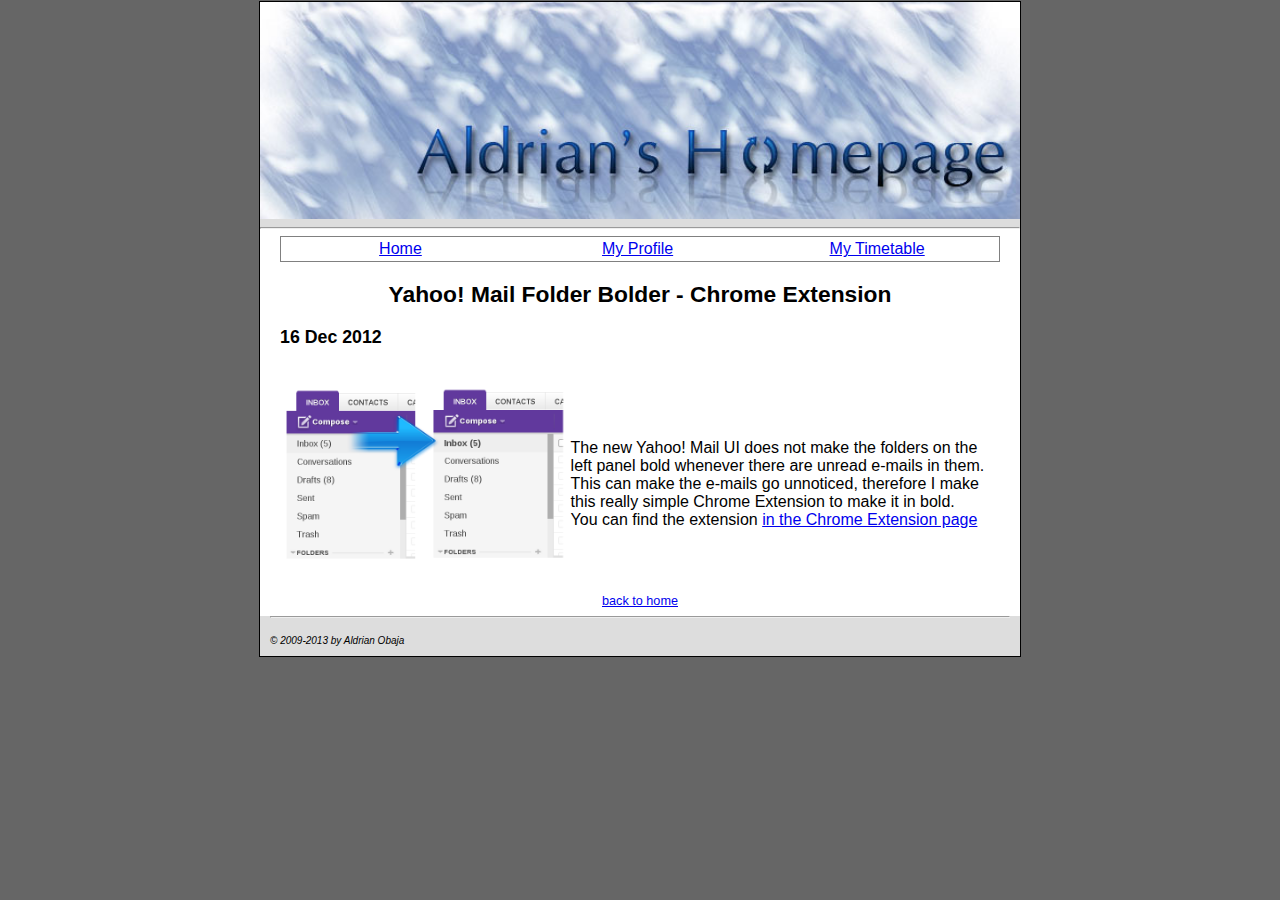
<file: chrome-extension/YMailBold/index.html>
<html>
<head>
	<title>Yahoo! Mail Folder Bolder - Chrome Extension</title>
	<link rel="STYLESHEET" type="text/css" href="../../style.css">
</head>

<body class="mainBody">
	<div id="container">
		<div id="header">
			<a href="../../index.html"><img src="../../ah2.jpg" border="0" alt="This is a banner" style="width:100%"></a>
            <hr />
		</div>
		<div id="mainContent">
	        <table style="text-align:center" frame="border">
		        <tr>
				    <td width="274px"><a href="../../index.html">Home</a></td>
				    <td width="274px"><a href="../../hello.html">My Profile</a></td>
				    <td width="274px"><a href="../../Timetable_sem1_1213.htm">My Timetable</a></td>
			    </tr>
		    </table>
            <h2 style="text-align:center">Yahoo! Mail Folder Bolder - Chrome Extension</h2>
            <h3>16 Dec 2012</h3><br />
            <table style="margin-bottom: 10px"><tr>
                <td width="40%">
                    <center><img src="screenshot.png" width="100%" /></center><br />
                </td><td>
                    The new Yahoo! Mail UI does not make the folders on the left panel bold whenever there are unread e-mails in them.
                    This can make the e-mails go unnoticed, therefore I make this really simple Chrome Extension to make it in bold.<br />
                    You can find the extension <a href="https://chrome.google.com/webstore/detail/yahoo-mail-folder-bolder/mbahcgijooolhbjiolclkpeomkjoffpc?hl=en">in the Chrome Extension page</a>
                </td>
            </tr></table>
			<center><a href="../../index.html"><span style="font-size:smaller">back to home</span></a></center>
		</div>
		<div id="footer">
			<hr />
			<p>&copy; 2009-2013 by Aldrian Obaja</p>
		</div>
	</div>
</body>
</html>
</file>
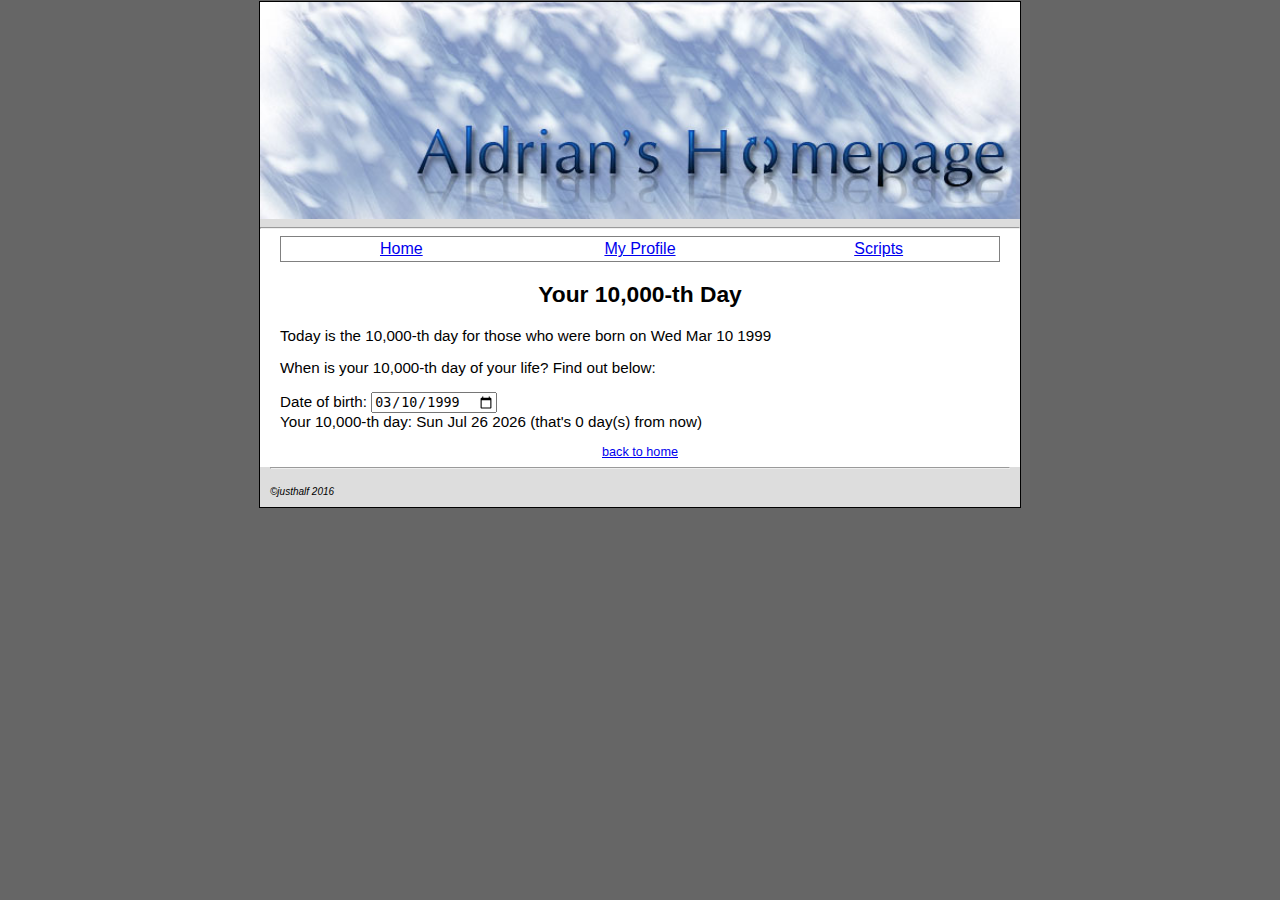
<file: 10000th.html>
<html>
<head>
	<title>Scripts</title>
	<link rel="STYLESHEET" type="text/css" href="style.css">
    <meta name="viewport" content="width=device-width, initial-scale=1">
	<script type="text/javascript">

	  var _gaq = _gaq || [];
	  _gaq.push(['_setAccount', 'UA-37088988-1']);
	  _gaq.push(['_trackPageview']);

	  (function() {
	    var ga = document.createElement('script'); ga.type = 'text/javascript'; ga.async = true;
	    ga.src = ('https:' == document.location.protocol ? 'https://ssl' : 'http://www') + '.google-analytics.com/ga.js';
	    var s = document.getElementsByTagName('script')[0]; s.parentNode.insertBefore(ga, s);
	  })();

      function getDate(dateObj){
        dateObj = new Date(Date.UTC(dateObj.getYear()+1900, dateObj.getMonth(), dateObj.getDate(), 0, 0, 0));
        return dateObj;
      }

      function update10000thDay(){
        var date = document.getElementById("10000-date").value;
        var dateObj = getDate(new Date(date));
        dateObj.setDate(dateObj.getDate()+10000);
        var resultDate = document.getElementById("10000-result");
        resultDate.textContent = dateObj.toDateString();
        document.getElementById("10000-from").textContent = (dateObj.getTime()-getDate(new Date()).getTime())/(24*60*60*1000)
      }

      function init10000thDay(){
        var dateField = document.getElementById("10000-date");
        dateObj = getDate(new Date());
        dateObj.setDate(dateObj.getDate() - 10000);
        dateField.value = dateObj.toISOString().slice(0,10);
        document.getElementById("10000-of").textContent = dateObj.toDateString();
      }

      document.addEventListener("DOMContentLoaded", function(event) { 
        init10000thDay();
        update10000thDay();
      });

	</script>
</head>

<body class="mainBody">
	<div id="container">
		<div id="header">
			<a href="index.html"><img src="ah2.jpg" border="0" alt="This is a banner" width="100%"></a>
            <hr />
		</div>
		<div id="mainContent">
            <table style="text-align:center; width:100%" frame="border">
            <tr>
                <td width="30%"><a href="index.html">Home</a></td>
                <td width="30%"><a href="hello.html">My Profile</a></td>
                <td width="30%"><a href="scripts.html">Scripts</a></td>
            </tr>
            </table>
            <h2 style="text-align:center">Your 10,000-th Day</h2>
            <p>Today is the 10,000-th day for those who were born on <span id="10000-of"></span></p>
            <p>When is your 10,000-th day of your life? Find out below:</p>
            <form>
                Date of birth: <input id="10000-date" type="date" name="dob" onchange="javascript:update10000thDay()"><br>
                Your 10,000-th day: <span id="10000-result"></span> (that's <span id="10000-from"></span> day(s) from now)
            </form>
			<div style="text-align:center; margin-top:10px"><a href="index.html"><span style="font-size:smaller">back to home</span></a></div>
		</div>
		<div id="footer">
			<hr />
			<p>&copy;justhalf 2016</p>
		</div>
	</div>
</body>
</html>
</file>
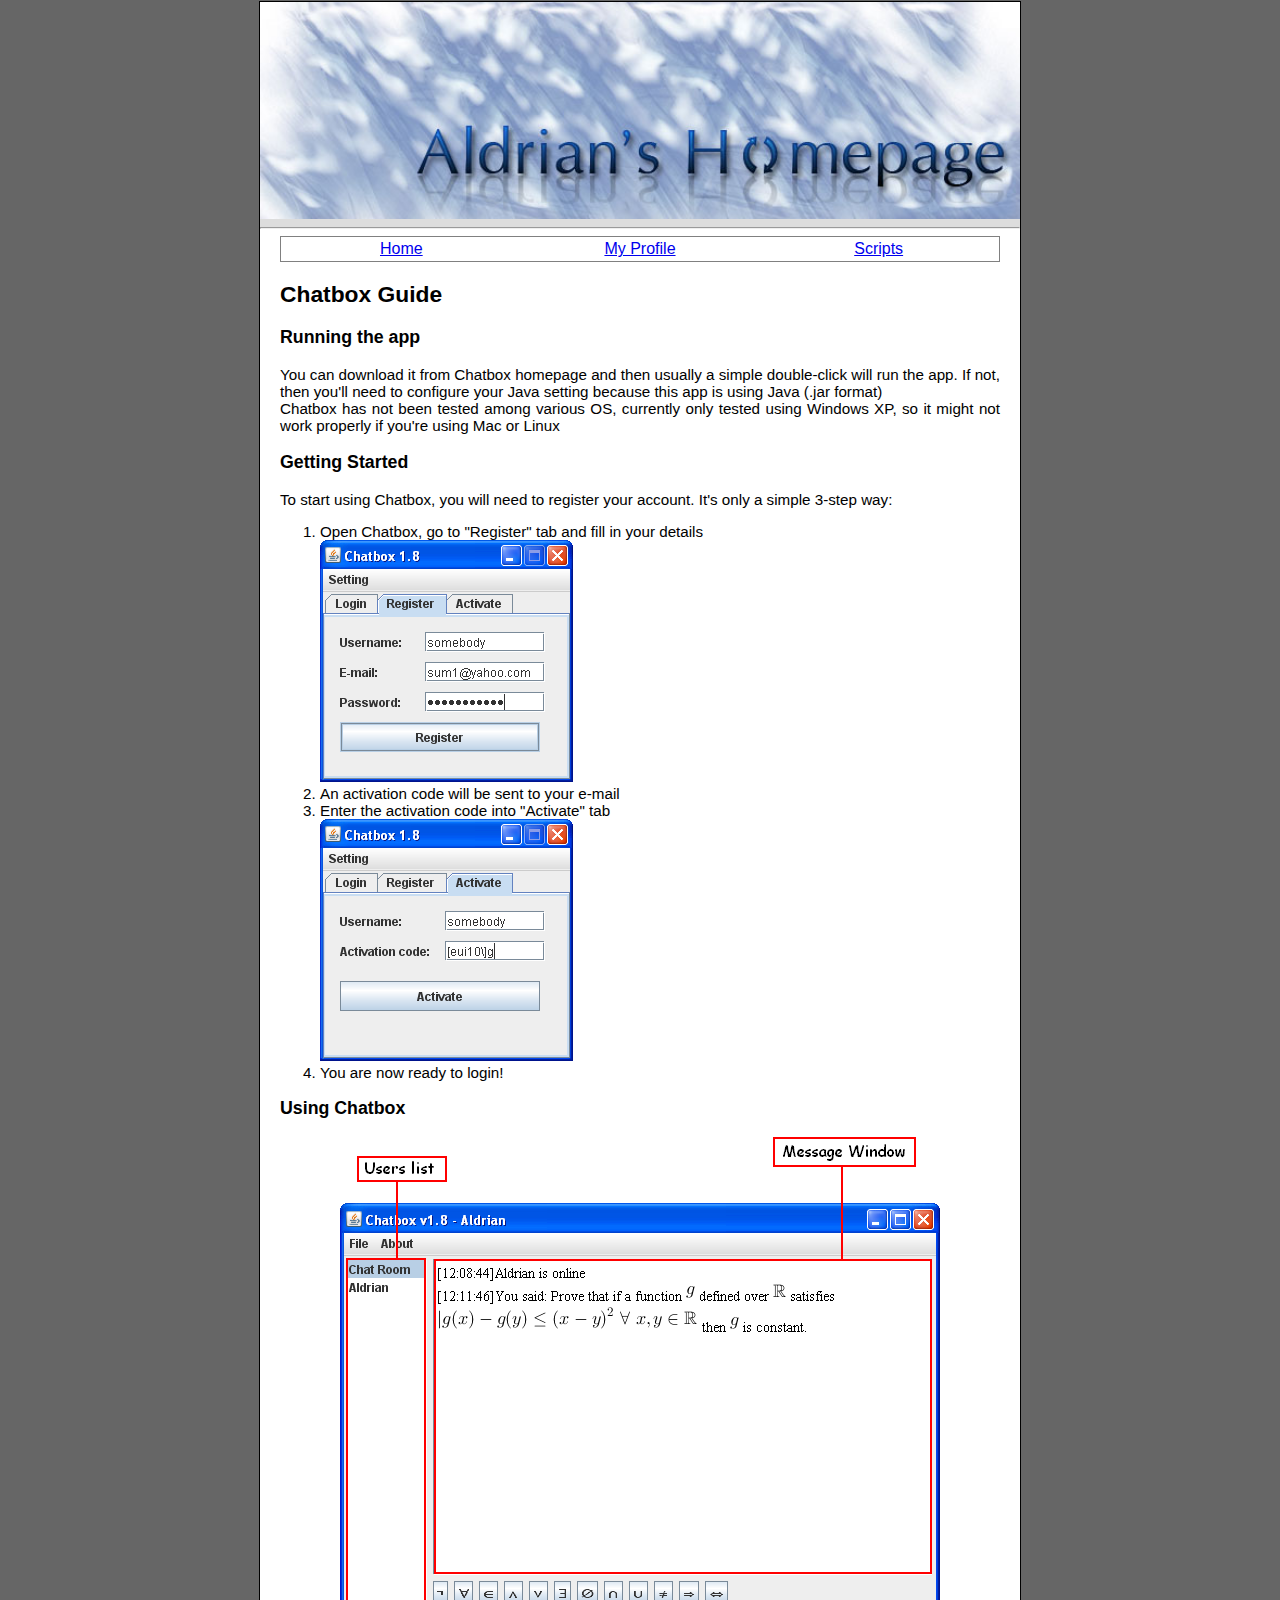
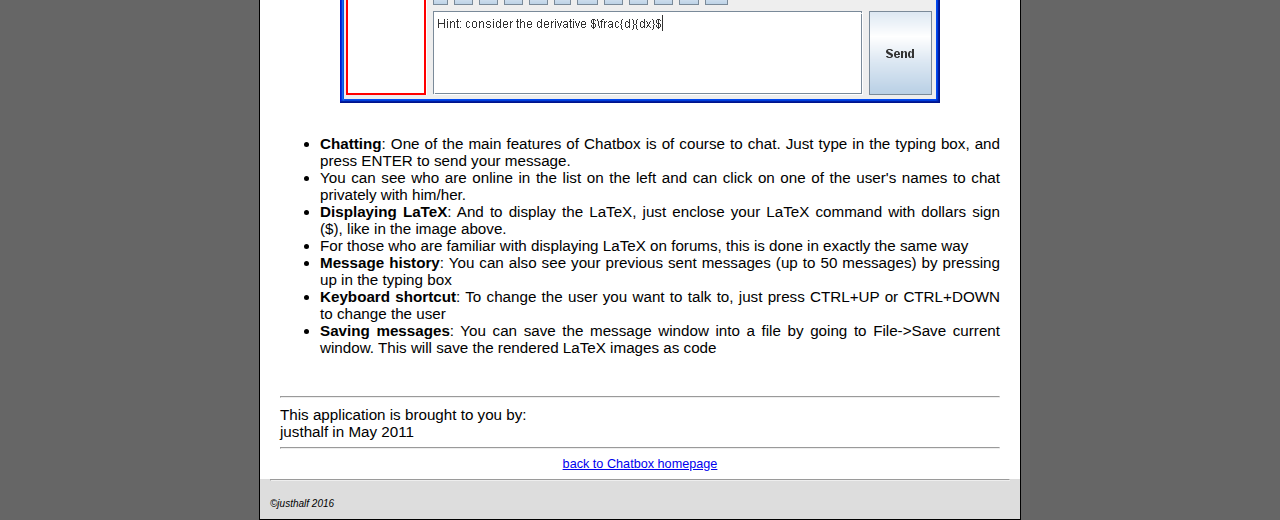
<file: chatbox-guide.html>
<html>
<head>
	<title>Chatbox - Fast way to send TeX</title>
	<link rel="STYLESHEET" type="text/css" href="style.css">
    <meta name="viewport" content="width=device-width, initial-scale=1">
</head>

<body class="mainBody">
	<div id="container">
		<div id="header">
			<a href="index.html"><img src="ah2.jpg" border="0" alt="This is a banner" width="100%"></a>
            <hr />
		</div>
		<div id="mainContent">
			<table style="text-align:center; width:100%" frame="border">
			<tr>
				<td width="30%"><a href="index.html">Home</a></td>
				<td width="30%"><a href="hello.html">My Profile</a></td>
                <td width="30%"><a href="scripts.html">Scripts</a></td>
			</tr>
			</table>
			<h2>Chatbox Guide</h2>
			<h3>Running the app</h3>
			You can download it from Chatbox homepage and then usually a simple double-click will run the app.
			If not, then you'll need to configure your Java setting because this app is using Java (.jar format)<br />
			Chatbox has not been tested among various OS, currently only tested using Windows XP, so it might not work properly if you're using Mac or Linux
			<h3>Getting Started</h3>
			To start using Chatbox, you will need to register your account. It's only a simple 3-step way:
			<ol>
			<li>Open Chatbox, go to "Register" tab and fill in your details<br />
			<img src="chatbox/register1.8.PNG"><br /></li>
			<li>An activation code will be sent to your e-mail</li>
			<li>Enter the activation code into "Activate" tab<br />
			<img src="chatbox/activation1.8.PNG"><br /></li>
			<li>You are now ready to login!</li>
			</ol>
			
			<h3>Using Chatbox</h3>
			<center><img src="chatbox/explained1.8.PNG"></center><br />
			<ul>
			<li><span style="font-weight:bold">Chatting</span>: One of the main features of Chatbox is of course to chat. Just type in the typing box, and press ENTER to send your message.</li>
			<li>You can see who are online in the list on the left and can click on one of the user's names to chat privately with him/her.</li>
			<li><span style="font-weight:bold">Displaying LaTeX</span>: And to display the LaTeX, just enclose your LaTeX command with dollars sign ($), like in the image above.</li>
			<li>For those who are familiar with displaying LaTeX on forums, this is done in exactly the same way</li>
			<li><span style="font-weight:bold">Message history</span>: You can also see your previous sent messages (up to 50 messages) by pressing up in the typing box</li>
			<li><span style="font-weight:bold">Keyboard shortcut</span>: To change the user you want to talk to, just press CTRL+UP or CTRL+DOWN to change the user</li>
			<li><span style="font-weight:bold">Saving messages</span>: You can save the message window into a file by going to File->Save current window. This will save the rendered LaTeX images as code</li>
			</ul>
			
			<br />
			<hr />
			
            This application is brought to you by:<br />
            justhalf in May 2011
            <hr />
			<center><a href="chatbox.html"><span style="font-size:smaller">back to Chatbox homepage</span></a></center>
		</div>
		<div id="footer">
			<hr />
			<p>&copy;justhalf 2016</p>
		</div>
	</div>
</body>
</html>
</file>
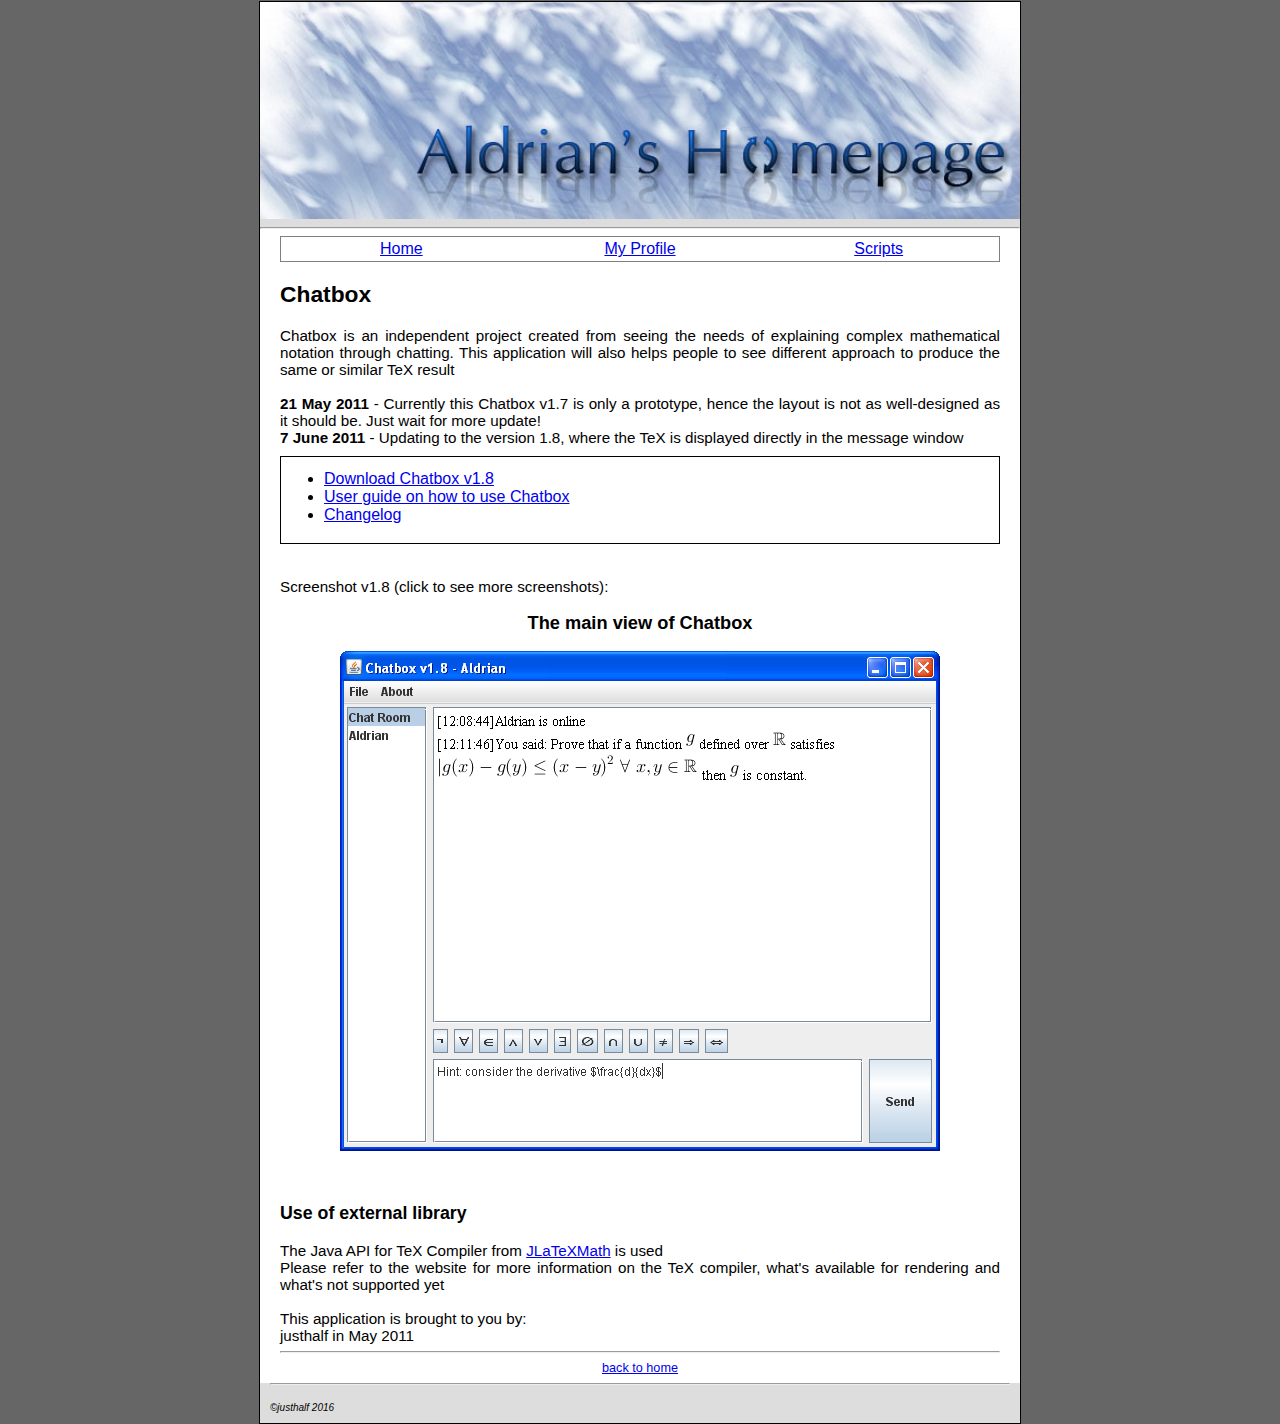
<file: chatbox.html>
<html>
<head>
	<title>Chatbox - Fast way to send TeX</title>
	<link rel="STYLESHEET" type="text/css" href="style.css">
    <meta name="viewport" content="width=device-width, initial-scale=1">
	<script type="text/javascript">

	  var _gaq = _gaq || [];
	  _gaq.push(['_setAccount', 'UA-37088988-1']);
	  _gaq.push(['_trackPageview']);

	  (function() {
	    var ga = document.createElement('script'); ga.type = 'text/javascript'; ga.async = true;
	    ga.src = ('https:' == document.location.protocol ? 'https://ssl' : 'http://www') + '.google-analytics.com/ga.js';
	    var s = document.getElementsByTagName('script')[0]; s.parentNode.insertBefore(ga, s);
	  })();

	</script>
</head>

<body class="mainBody">
	<div id="container">
		<div id="header">
			<a href="index.html"><img src="ah2.jpg" border="0" alt="This is a banner" width="100%"></a>
            <hr />
		</div>
		<div id="mainContent">
			<table style="text-align:center; width:100%" frame="border">
			<tr>
				<td width="30%"><a href="index.html">Home</a></td>
				<td width="30%"><a href="hello.html">My Profile</a></td>
                <td width="30%"><a href="scripts.html">Scripts</a></td>
			</tr>
			</table>
			<h2>Chatbox</h2>
			Chatbox is an independent project created from seeing the needs of explaining complex mathematical notation through chatting.
			This application will also helps people to see different approach to produce the same or similar TeX result<br /><br />
			<span style="font-weight:bold">21 May 2011</span> - Currently this Chatbox v1.7 is only a prototype, hence the layout is not as well-designed as it should be. Just wait for more update!<br />
			<span style="font-weight:bold">7 June 2011</span> - Updating to the version 1.8, where the TeX is displayed directly in the message window
            <table style="border:1px solid black; padding:10 0 0 0; margin:10 0 0 0" width="100%">
            <tr><td>
            <ul>
                <li><a href="chatbox/Chatbox v1.8.jar">Download Chatbox v1.8</a></li>
                <li><a href="chatbox-guide.html">User guide on how to use Chatbox</a></li>
				<li><a href="chatbox/changelog.html">Changelog</a></li>
            </ul>
            </td></tr>
            </table>
			<br /><br />
            Screenshot v1.8 (click to see more screenshots):<br /><br />
            <div class="screenshot-holder">
				<div id="explanation" style="font-weight:bold; font-size:larger">The main view of Chatbox</div>
				<br />
				<img style="cursor:hand" id="screenshot" src="chatbox/mainview1.8.PNG" alt="0" onclick="change();">
			</div>
            <br />
            <script type="text/javascript">
            function change(){
                img = document.getElementById("screenshot");
                if(img.alt=="0"){
                    img.src = "chatbox/login1.8.PNG";
					img.alt = "1";
					document.getElementById("explanation").innerHTML = "The login view of Chatbox";
                } else if(img.alt=="1"){
                    img.src = "chatbox/loginprogress1.8.PNG";
					img.alt = "2";
					document.getElementById("explanation").innerHTML = "The logging in in progress";
				} else if(img.alt=="2"){
					img.src = "chatbox/usage1.8.PNG";
					img.alt = "3";
					document.getElementById("explanation").innerHTML = "One sample usage";
				} else if(img.alt=="3"){
					img.src = "chatbox/mainview1.8.PNG";
					img.alt = "0";
					document.getElementById("explanation").innerHTML = "The main view of Chatbox";
				}
            }
            </script>
			<br />
			<h3>Use of external library</h3>
			The Java API for TeX Compiler from <a href="http://forge.scilab.org/index.php/p/jlatexmath/">JLaTeXMath</a> is used<br />
			Please refer to the website for more information on the TeX compiler, what's available for rendering and what's not supported yet
            <br /><br />
            This application is brought to you by:<br />
            justhalf in May 2011
            <hr />
			<center><a href="index.html"><span style="font-size:smaller">back to home</span></a></center>
		</div>
		<div id="footer">
			<hr />
			<p>&copy;justhalf 2016</p>
		</div>
	</div>
</body>
</html>
</file>
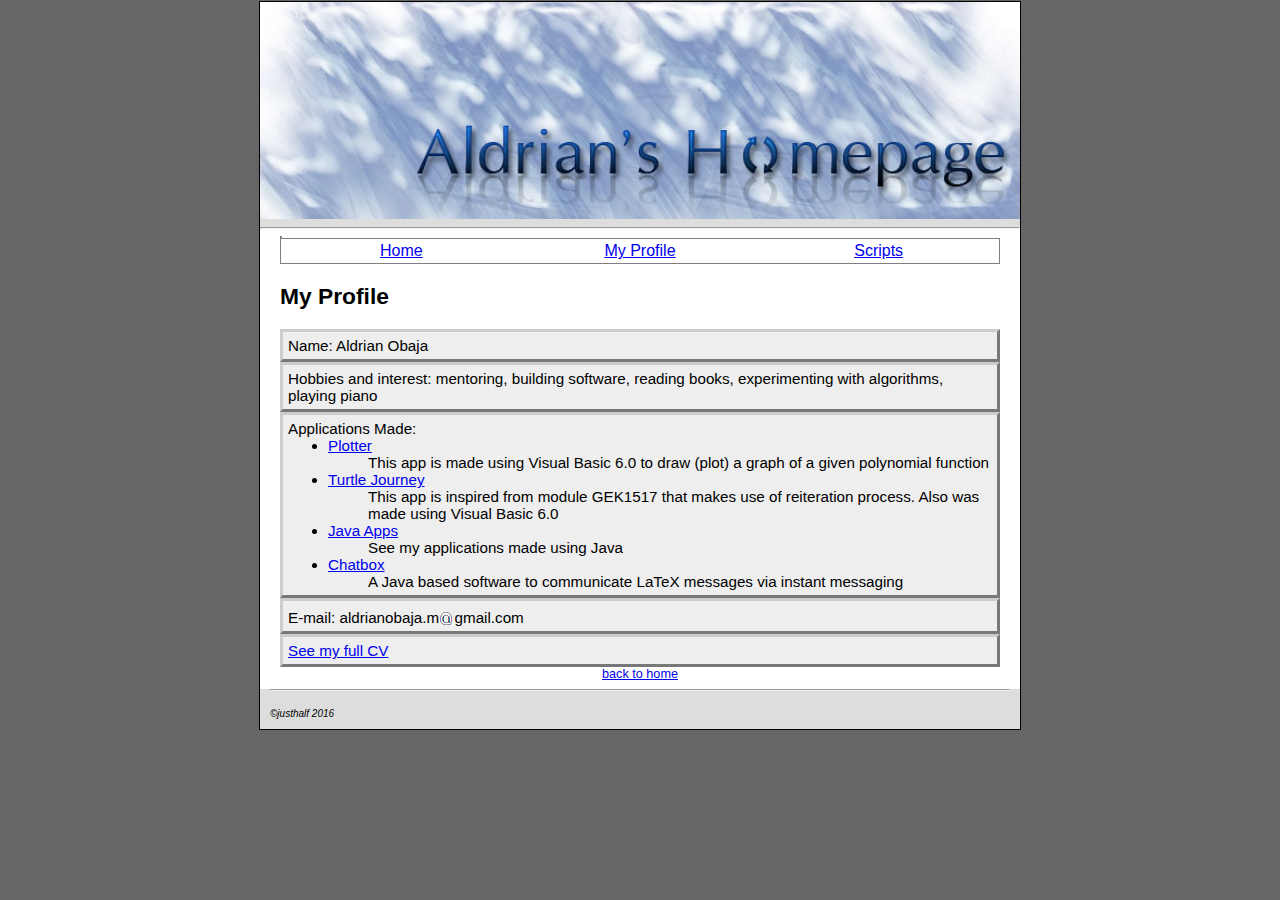
<file: hello.html>
<html>
<head>
	<title>My Profile</title>
	<link rel="STYLESHEET" type="text/css" href="style.css">
    <meta name="viewport" content="width=device-width, initial-scale=1">
	<script type="text/javascript">

	  var _gaq = _gaq || [];
	  _gaq.push(['_setAccount', 'UA-37088988-1']);
	  _gaq.push(['_trackPageview']);

	  (function() {
	    var ga = document.createElement('script'); ga.type = 'text/javascript'; ga.async = true;
	    ga.src = ('https:' == document.location.protocol ? 'https://ssl' : 'http://www') + '.google-analytics.com/ga.js';
	    var s = document.getElementsByTagName('script')[0]; s.parentNode.insertBefore(ga, s);
	  })();

	</script>
</head>

<body class="mainBody">
<div id="container">
	<div id="header">
		<a href="index.html"><img src="ah2.jpg" border="0" alt="This is a banner" width="100%"></a>
		<hr />
	</div>
	<div id="mainContent">
		<table class="center" frame="border">
			<table style="text-align:center; width:100%" frame="border">
			<tr>
				<td width="30%"><a href="index.html">Home</a></td>
				<td width="30%"><a href="hello.html">My Profile</a></td>
                <td width="30%"><a href="scripts.html">Scripts</a></td>
			</tr>
			</table>
		<h2>My Profile</h2>
		<div class="stickyNotes">
			Name: Aldrian Obaja
		</div>
		<div class="stickyNotes">
			Hobbies and interest: mentoring, building software, reading books, experimenting with algorithms, playing piano
		</div>
		<div class="stickyNotes">
			Applications Made:
			<ul style="margin:0px">
				<li><a href="apps/plotter.zip">Plotter</a></li>
					<dd>This app is made using Visual Basic 6.0 to draw (plot) a graph of a given polynomial function</dd>
				<li><a href="apps/turtle_journey.zip">Turtle Journey</a></li>
					<dd>This app is inspired from module GEK1517 that makes use of reiteration process. Also was made using Visual Basic 6.0</dd>
                <li><a href="javagui.html">Java Apps</a></li>
                    <dd>See my applications made using Java</dd>
                <li><a href="chatbox.html">Chatbox</a></li>
                    <dd>A Java based software to communicate LaTeX messages via instant messaging</dd>
			</ul>
		</div>
		<div class="stickyNotes">
			<span>E-mail: aldrianobaja.m <img alt="@" src="at-logo.png" style="position:relative; top:4px; margin:0 -4px 0 -4px; padding:0"> gmail.com</a></span>
		</div>
        <div class="stickyNotes">
            <a href="Aldrian_Obaja_CV.pdf">See my full CV</a>
        </div>
		<div style="font-size:smaller; text-align:center"><a href="index.html">back to home</a></div>
	</div>
	<div id="footer">
		<hr />
		<p>&copy;justhalf 2016</p>
	</div>
</div>
</body>
</html>
</file>
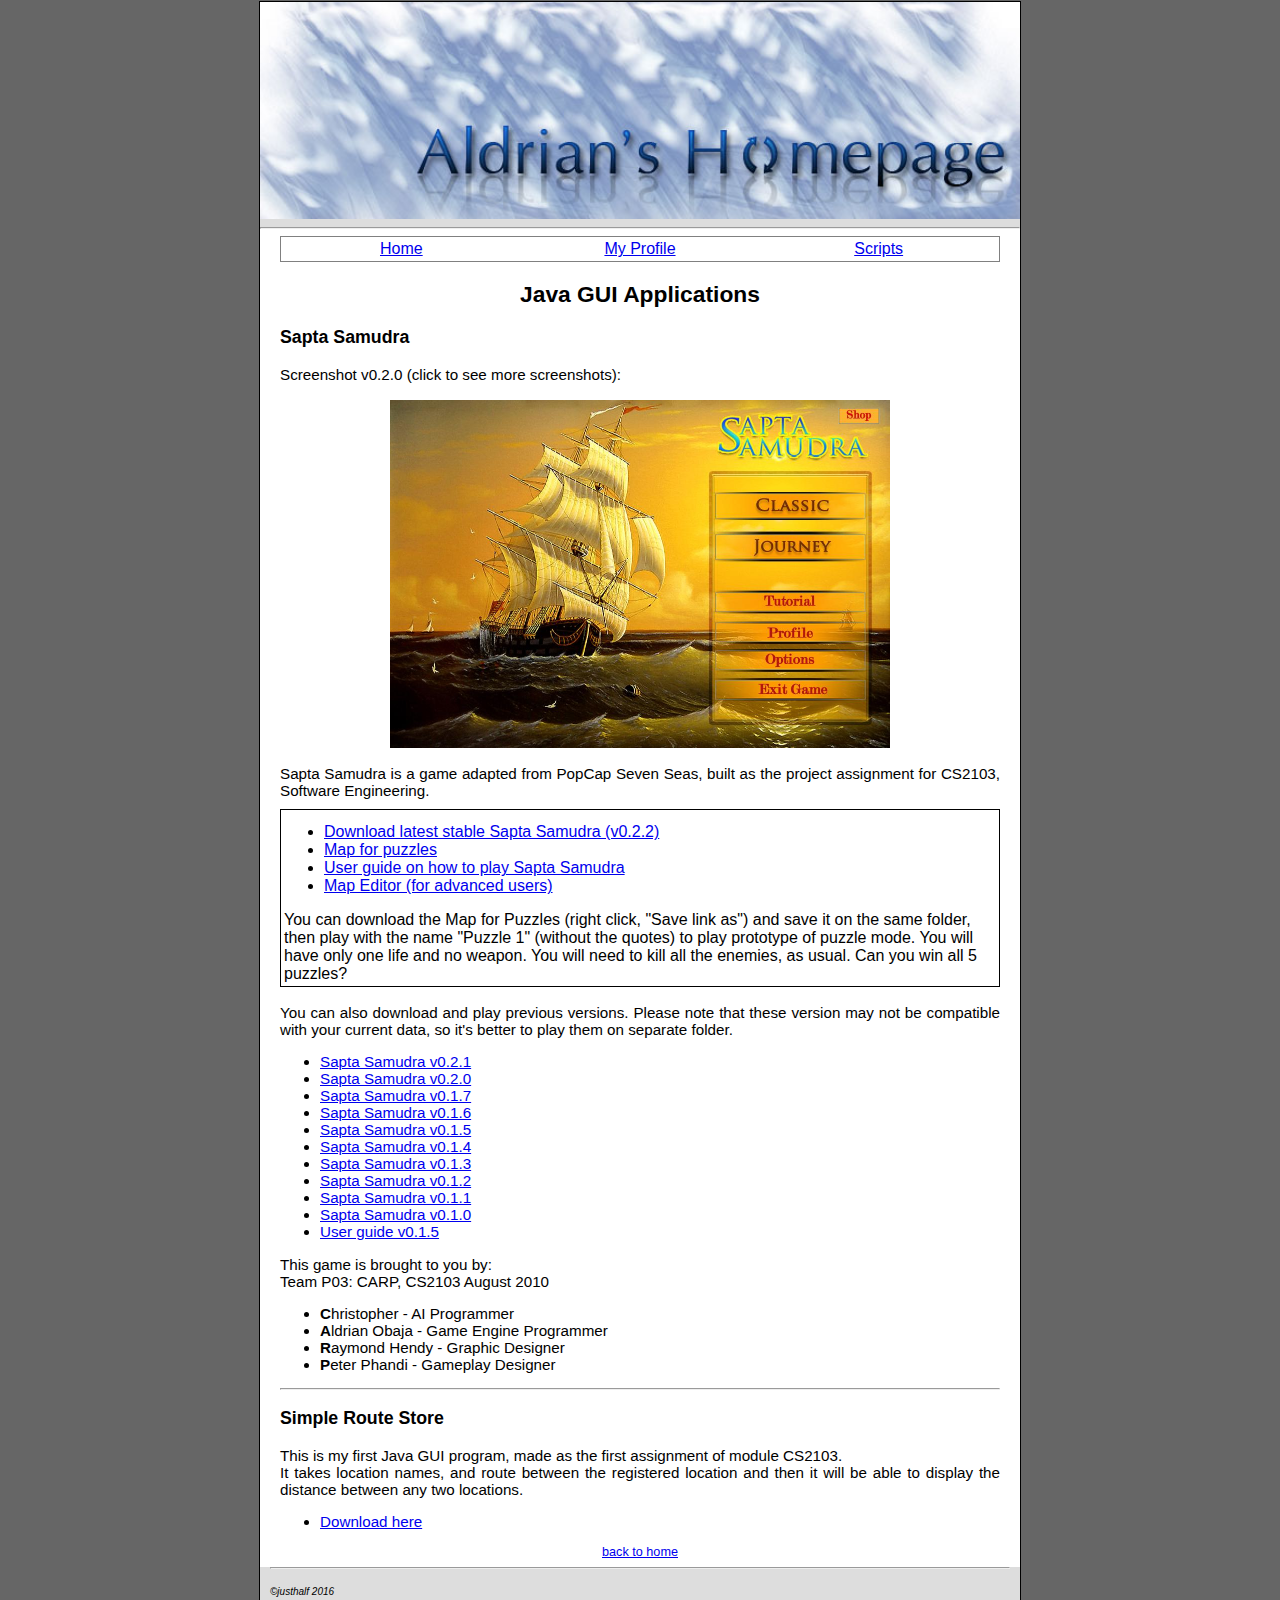
<file: javagui.html>
<html>
<head>
	<title>My Java GUI Applications</title>
	<link rel="STYLESHEET" type="text/css" href="style.css">
    <meta name="viewport" content="width=device-width, initial-scale=1">
	<script type="text/javascript">

	  var _gaq = _gaq || [];
	  _gaq.push(['_setAccount', 'UA-37088988-1']);
	  _gaq.push(['_trackPageview']);

	  (function() {
	    var ga = document.createElement('script'); ga.type = 'text/javascript'; ga.async = true;
	    ga.src = ('https:' == document.location.protocol ? 'https://ssl' : 'http://www') + '.google-analytics.com/ga.js';
	    var s = document.getElementsByTagName('script')[0]; s.parentNode.insertBefore(ga, s);
	  })();

	</script>
</head>

<body class="mainBody">
	<div id="container">
		<div id="header">
			<a href="index.html"><img src="ah2.jpg" border="0" alt="This is a banner" width="100%"></a>
            <hr />
		</div>
		<div id="mainContent">
            <table style="text-align:center; width:100%" frame="border">
            <tr>
                <td width="30%"><a href="index.html">Home</a></td>
                <td width="30%"><a href="hello.html">My Profile</a></td>
                <td width="30%"><a href="scripts.html">Scripts</a></td>
            </tr>
            </table>
            <h2 style="text-align:center">Java GUI Applications</h2>
			<h3>Sapta Samudra</h3>
            Screenshot v0.2.0 (click to see more screenshots):<br /><br />
            <center><img id="screenshot" src="files/SoC/screenshot v0.2.0-0.jpg" width=500 onclick="change();"></center>
            <br />
            <script type="text/javascript">
            function change(){
                img = document.getElementById("screenshot");
                if(img.src.match(".*screenshot%20v0[.]2[.]0-0[.]jpg")){
                    img.src = "files/SoC/screenshot v0.2.0-1.jpg";
                } else if(img.src.match(".*screenshot%20v0[.]2[.]0-1[.]jpg")){
                    img.src = "files/SoC/screenshot v0.2.0-2.jpg";
                } else {
                    img.src = "files/SoC/screenshot v0.2.0-0.jpg";
                }
            }
            </script>
            Sapta Samudra is a game adapted from PopCap Seven Seas, built as the project assignment for CS2103, Software Engineering.
            <table style="border:1px solid black; padding:10 0 0 0; margin:10 0 0 0" width="100%">
            <tr><td>
            <ul>
                <li><a href="files/SoC/Sapta Samudra v0.2.2.jar">Download latest stable Sapta Samudra (v0.2.2)</a></li>
                <li><a href="files/SoC/save.dat">Map for puzzles</a></li>
                <li><a href="files/SoC/User Guide.pdf">User guide on how to play Sapta Samudra</a></li>
                <li><a href="files/SoC/Sapta Samudra Map Editor v0.1.jar">Map Editor (for advanced users)</a></li>
            </ul>
            You can download the Map for Puzzles (right click, "Save link as") and save it on the same folder, then play with the name
            "Puzzle 1" (without the quotes) to play prototype of puzzle mode.
            You will have only one life and no weapon. You will need to kill all the enemies, as usual.
            Can you win all 5 puzzles?
            </td></tr>
            </table>
            <br />
            You can also download and play previous versions. Please note that these version may not be compatible with your current data, so it's better to play them on separate folder.
			<ul>
            <li><a href="files/SoC/Sapta Samudra v0.2.1.jar">Sapta Samudra v0.2.1</a></li>
            <li><a href="files/SoC/Sapta Samudra v0.2.0.jar">Sapta Samudra v0.2.0</a></li>
            <li><a href="files/SoC/Sapta Samudra v0.1.7.jar">Sapta Samudra v0.1.7</a></li>
            <li><a href="files/SoC/Sapta Samudra v0.1.6.jar">Sapta Samudra v0.1.6</a></li>
            <li><a href="files/SoC/Sapta Samudra v0.1.5.jar">Sapta Samudra v0.1.5</a></li>
			<li><a href="files/SoC/Sapta Samudra v0.1.4.jar">Sapta Samudra v0.1.4</a></li>
			<li><a href="files/SoC/Sapta Samudra v0.1.3.jar">Sapta Samudra v0.1.3</a></li>
			<li><a href="files/SoC/Sapta Samudra v0.1.2.jar">Sapta Samudra v0.1.2</a></li>
			<li><a href="files/SoC/Sapta Samudra v0.1.1.jar">Sapta Samudra v0.1.1</a></li>
			<li><a href="files/SoC/Sapta Samudra v0.1.0.jar">Sapta Samudra v0.1.0</a></li>
            <li><a href="files/SoC/User Guide v0.1.5.pdf">User guide v0.1.5</a></li>
			</ul>
            This game is brought to you by:<br />
            Team P03: CARP, CS2103 August 2010
            <ul>
                <li><strong>C</strong>hristopher - AI Programmer</li>
                <li><strong>A</strong>ldrian Obaja - Game Engine Programmer</li>
                <li><strong>R</strong>aymond Hendy - Graphic Designer</li>
                <li><strong>P</strong>eter Phandi - Gameplay Designer</li>
            </ul>
            <hr />
            <h3>Simple Route Store</h3>
            This is my first Java GUI program, made as the first assignment of module CS2103.<br />
            It takes location names, and route between the registered location and then it will be able to display the distance between any two locations.
            <ul>
                <li><a href="files/SoC/SimpleRouteStore.jar">Download here</a></li>
            </ul>
			<center><a href="index.html"><span style="font-size:smaller">back to home</span></a></center>
		</div>
		<div id="footer">
			<hr />
			<p>&copy;justhalf 2016</p>
		</div>
	</div>
</body>
</html>
</file>
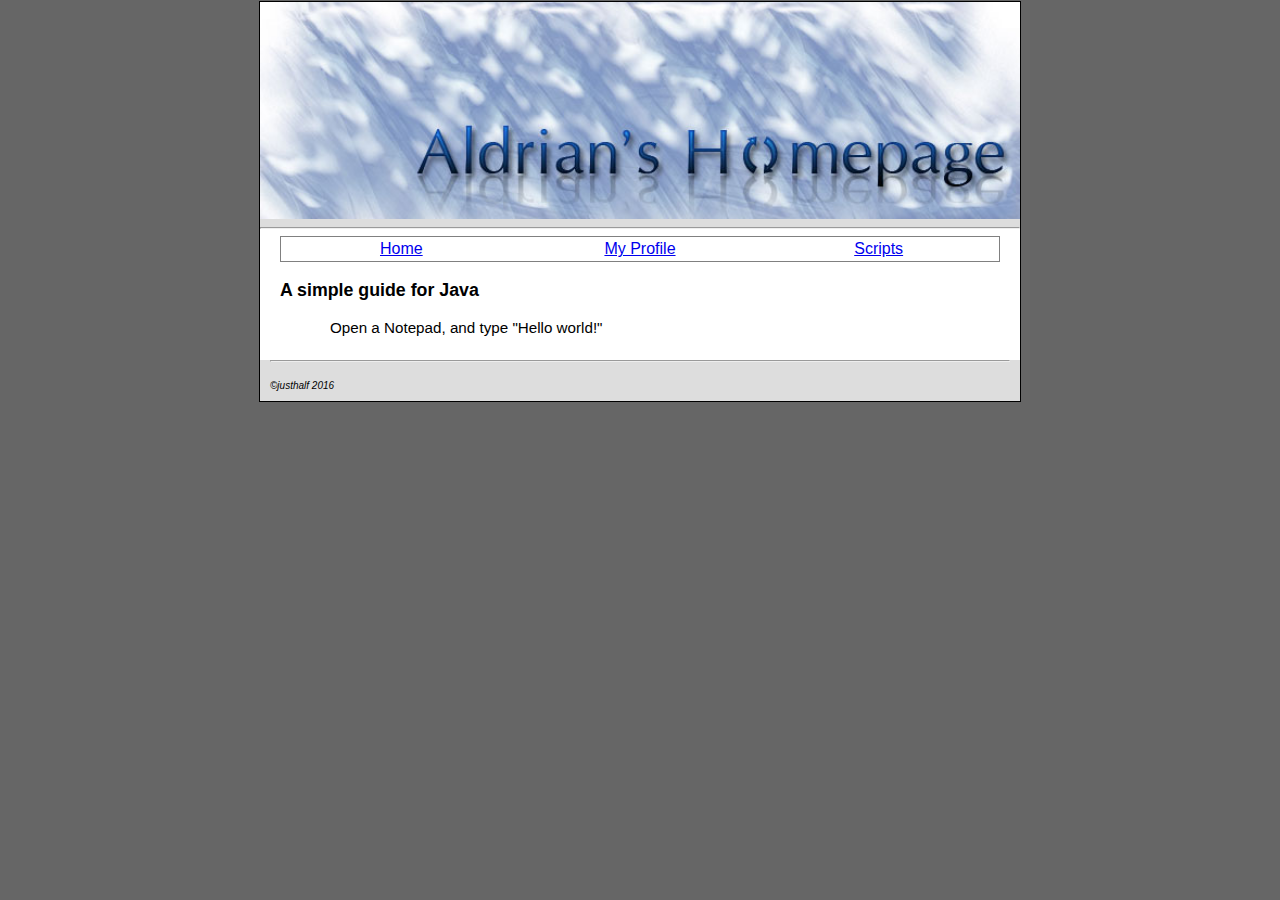
<file: javaTutorial.html>
<html>
<head>
	<title>Simple Java Tutorial</title>
	<link rel="STYLESHEET" type="text/css" href="style.css">
    <meta name="viewport" content="width=device-width, initial-scale=1">
	<script type="text/javascript">

	  var _gaq = _gaq || [];
	  _gaq.push(['_setAccount', 'UA-37088988-1']);
	  _gaq.push(['_trackPageview']);

	  (function() {
	    var ga = document.createElement('script'); ga.type = 'text/javascript'; ga.async = true;
	    ga.src = ('https:' == document.location.protocol ? 'https://ssl' : 'http://www') + '.google-analytics.com/ga.js';
	    var s = document.getElementsByTagName('script')[0]; s.parentNode.insertBefore(ga, s);
	  })();

	</script>
</head>

<body class="mainBody">
	<div id="container">
		<div id="header">
            <a href="index.html"><img src="ah2.jpg" border="0" alt="This is a banner" width="100%"></a>
			<hr />
		</div>
		<div id="mainContent">
			<table style="text-align:center; width:100%" frame="border">
			<tr>
				<td width="30%"><a href="index.html">Home</a></td>
				<td width="30%"><a href="hello.html">My Profile</a></td>
                <td width="30%"><a href="scripts.html">Scripts</a></td>
			</tr>
			</table>
            <h3>A simple guide for Java</h3>
            <span style="margin:0 0 0 50">Open a Notepad, and type "Hello world!"</span>
			<br />
            <br />
		</div>
		<div id="footer">
			<hr />
			<p>&copy;justhalf 2016</p>
		</div>
	</div>
</body>
</html>
</file>
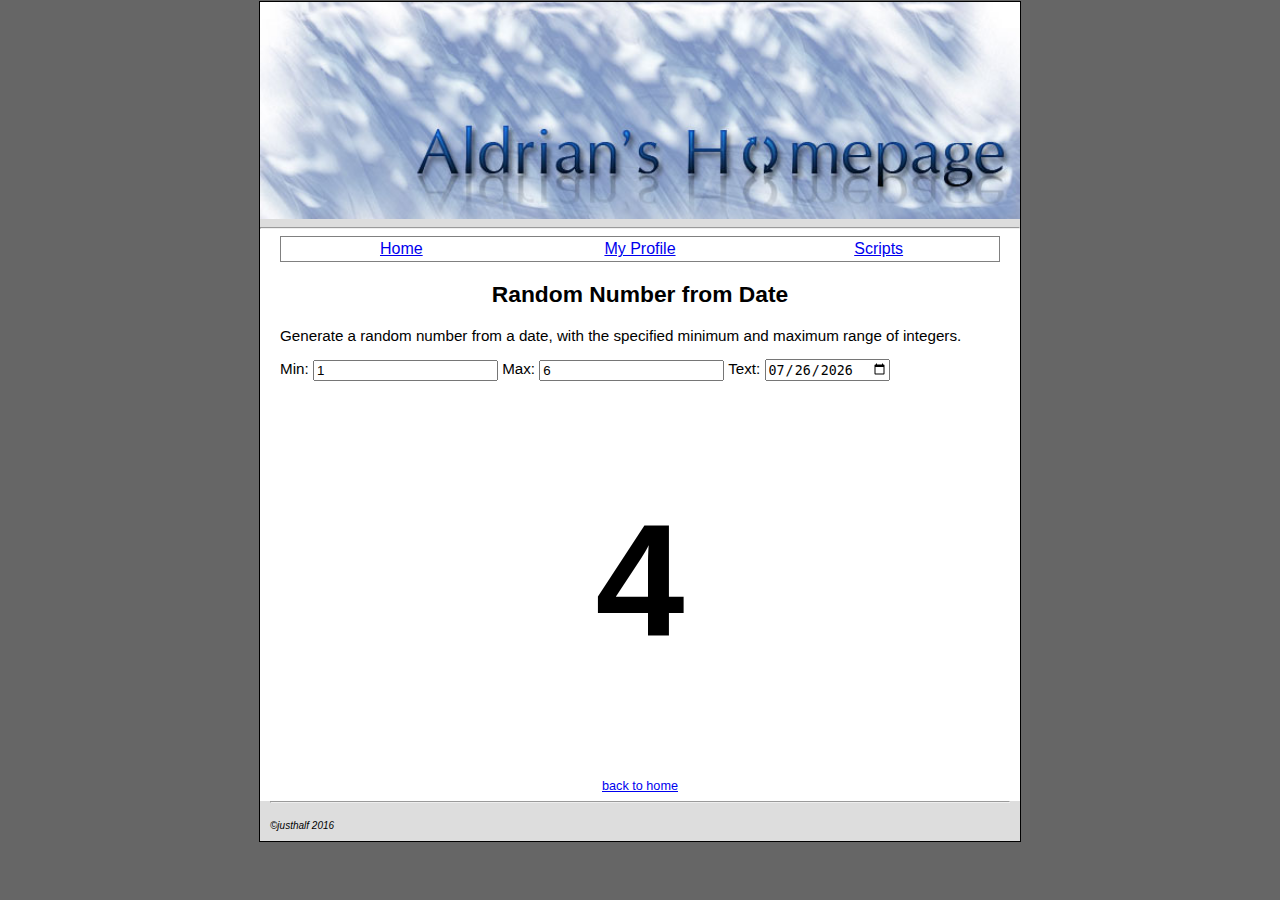
<file: random.html>
<html>
<head>
	<title>Scripts</title>
	<link rel="STYLESHEET" type="text/css" href="style.css">
    <meta name="viewport" content="width=device-width, initial-scale=1">
	<script type="text/javascript">

	  var _gaq = _gaq || [];
	  _gaq.push(['_setAccount', 'UA-37088988-1']);
	  _gaq.push(['_trackPageview']);

	  (function() {
	    var ga = document.createElement('script'); ga.type = 'text/javascript'; ga.async = true;
	    ga.src = ('https:' == document.location.protocol ? 'https://ssl' : 'http://www') + '.google-analytics.com/ga.js';
	    var s = document.getElementsByTagName('script')[0]; s.parentNode.insertBefore(ga, s);
	  })();

         /* JS Implementation of MurmurHash3 (r136) (as of May 20, 2011)
         *
         * @author <a href="mailto:gary.court@gmail.com">Gary Court</a>
         * @see http://github.com/garycourt/murmurhash-js
         * @author <a href="mailto:aappleby@gmail.com">Austin Appleby</a>
         * @see http://sites.google.com/site/murmurhash/
         *
         * @param {string} key ASCII only
         * @param {number} seed Positive integer only
         * @return {number} 32-bit positive integer hash
         */

        function murmurhash3_32_gc(key, seed) {
            var remainder, bytes, h1, h1b, c1, c1b, c2, c2b, k1, i;

            remainder = key.length & 3; // key.length % 4
            bytes = key.length - remainder;
            h1 = seed;
            c1 = 0xcc9e2d51;
            c2 = 0x1b873593;
            i = 0;

            while (i < bytes) {
                k1 =
                  ((key.charCodeAt(i) & 0xff)) |
                  ((key.charCodeAt(++i) & 0xff) << 8) |
                  ((key.charCodeAt(++i) & 0xff) << 16) |
                  ((key.charCodeAt(++i) & 0xff) << 24);
                ++i;

                k1 = ((((k1 & 0xffff) * c1) + ((((k1 >>> 16) * c1) & 0xffff) << 16))) & 0xffffffff;
                k1 = (k1 << 15) | (k1 >>> 17);
                k1 = ((((k1 & 0xffff) * c2) + ((((k1 >>> 16) * c2) & 0xffff) << 16))) & 0xffffffff;

                h1 ^= k1;
                h1 = (h1 << 13) | (h1 >>> 19);
                h1b = ((((h1 & 0xffff) * 5) + ((((h1 >>> 16) * 5) & 0xffff) << 16))) & 0xffffffff;
                h1 = (((h1b & 0xffff) + 0x6b64) + ((((h1b >>> 16) + 0xe654) & 0xffff) << 16));
            }

            k1 = 0;

            switch (remainder) {
                case 3: k1 ^= (key.charCodeAt(i + 2) & 0xff) << 16;
                case 2: k1 ^= (key.charCodeAt(i + 1) & 0xff) << 8;
                case 1: k1 ^= (key.charCodeAt(i) & 0xff);

                k1 = (((k1 & 0xffff) * c1) + ((((k1 >>> 16) * c1) & 0xffff) << 16)) & 0xffffffff;
                k1 = (k1 << 15) | (k1 >>> 17);
                k1 = (((k1 & 0xffff) * c2) + ((((k1 >>> 16) * c2) & 0xffff) << 16)) & 0xffffffff;
                h1 ^= k1;
            }

            h1 ^= key.length;

            h1 ^= h1 >>> 16;
            h1 = (((h1 & 0xffff) * 0x85ebca6b) + ((((h1 >>> 16) * 0x85ebca6b) & 0xffff) << 16)) & 0xffffffff;
            h1 ^= h1 >>> 13;
            h1 = ((((h1 & 0xffff) * 0xc2b2ae35) + ((((h1 >>> 16) * 0xc2b2ae35) & 0xffff) << 16))) & 0xffffffff;
            h1 ^= h1 >>> 16;

            return h1 >>> 0;
        }

      function showRandom(){
          var min = parseInt(document.getElementById("minint").value);
          var max = parseInt(document.getElementById("maxint").value);
          var date = document.getElementById("date").value;
          var hash = murmurhash3_32_gc(date, 31);
          var result = (hash % (max-min)) + min;
          document.getElementById("result").innerHTML = result;
          console.log(hash);
      }

      document.addEventListener("DOMContentLoaded", function(event) { 
          var url = new URL(window.location.href);
          var min = parseInt(url.searchParams.get("min"));
          var max = parseInt(url.searchParams.get("max"));
          var date = url.searchParams.get("date");
          if (!min){
              min = 1;
          }
          if (!max){
              max = 6;
          }
          if (!date){
              dateObj = new Date();
              year = dateObj.getYear()+1900;
              month = (dateObj.getMonth()+1) + "";
              if (month.length == 1){
                  month = "0"+month;
              }
              day = (dateObj.getDate()+"");
              if (day.length == 1){
                  day = "0"+day;
              }
              date = "" + year + "-" + month + "-" + day;
          }
          document.getElementById("minint").value = min;
          document.getElementById("maxint").value = max;
          document.getElementById("date").value = date;
          showRandom();
      });

	</script>
</head>

<body class="mainBody">
	<div id="container">
		<div id="header">
			<a href="index.html"><img src="ah2.jpg" border="0" alt="This is a banner" width="100%"></a>
            <hr />
		</div>
		<div id="mainContent">
            <table style="text-align:center; width:100%" frame="border">
            <tr>
                <td width="30%"><a href="index.html">Home</a></td>
                <td width="30%"><a href="hello.html">My Profile</a></td>
                <td width="30%"><a href="scripts.html">Scripts</a></td>
            </tr>
            </table>
            <h2 style="text-align:center">Random Number from Date</h2>
            <p>Generate a random number from a date, with the specified minimum and maximum range of integers.</p>
            <form>
                Min: <input id="minint" type="number" name="minint" value=1 onchange="javascript:showRandom();" />
                Max: <input id="maxint" type="number" name="maxint" value=6 onchange="javascript:showRandom();" />
                Text: <input id="date" type="date" name="date" value="2018-11-09" onchange="javascript:showRandom()" /><br>
            </form>
            <h1 id="result" style="text-align:center; font-size:120pt">0</h1>
			<div style="text-align:center; margin-top:10px"><a href="index.html"><span style="font-size:smaller">back to home</span></a></div>
		</div>
		<div id="footer">
			<hr />
			<p>&copy;justhalf 2016</p>
		</div>
	</div>
</body>
</html>
</file>
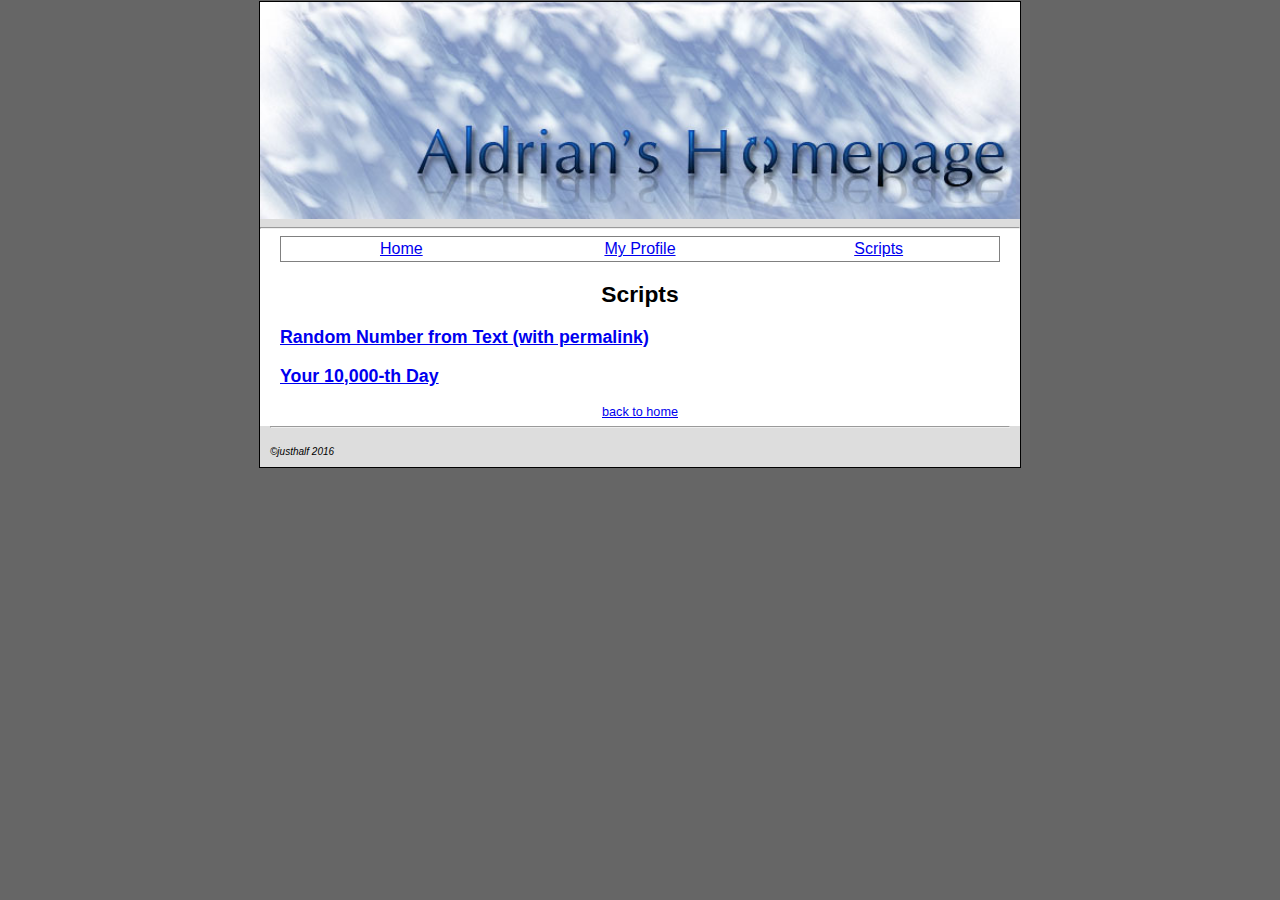
<file: scripts.html>
<html>
<head>
	<title>Scripts</title>
	<link rel="STYLESHEET" type="text/css" href="style.css">
    <meta name="viewport" content="width=device-width, initial-scale=1">
	<script type="text/javascript">

	  var _gaq = _gaq || [];
	  _gaq.push(['_setAccount', 'UA-37088988-1']);
	  _gaq.push(['_trackPageview']);

	  (function() {
	    var ga = document.createElement('script'); ga.type = 'text/javascript'; ga.async = true;
	    ga.src = ('https:' == document.location.protocol ? 'https://ssl' : 'http://www') + '.google-analytics.com/ga.js';
	    var s = document.getElementsByTagName('script')[0]; s.parentNode.insertBefore(ga, s);
	  })();

	</script>
</head>

<body class="mainBody">
	<div id="container">
		<div id="header">
			<a href="index.html"><img src="ah2.jpg" border="0" alt="This is a banner" width="100%"></a>
            <hr />
		</div>
		<div id="mainContent">
            <table style="text-align:center; width:100%" frame="border">
            <tr>
                <td width="30%"><a href="index.html">Home</a></td>
                <td width="30%"><a href="hello.html">My Profile</a></td>
                <td width="30%"><a href="scripts.html">Scripts</a></td>
            </tr>
            </table>
            <h2 style="text-align:center">Scripts</h2>
            <h3><a href="random.html">Random Number from Text (with permalink)</a></h3>
            <h3><a href="10000th.html">Your 10,000-th Day</a></h3>
			<div style="text-align:center; margin-top:10px"><a href="index.html"><span style="font-size:smaller">back to home</span></a></div>
		</div>
		<div id="footer">
			<hr />
			<p>&copy;justhalf 2016</p>
		</div>
	</div>
</body>
</html>
</file>
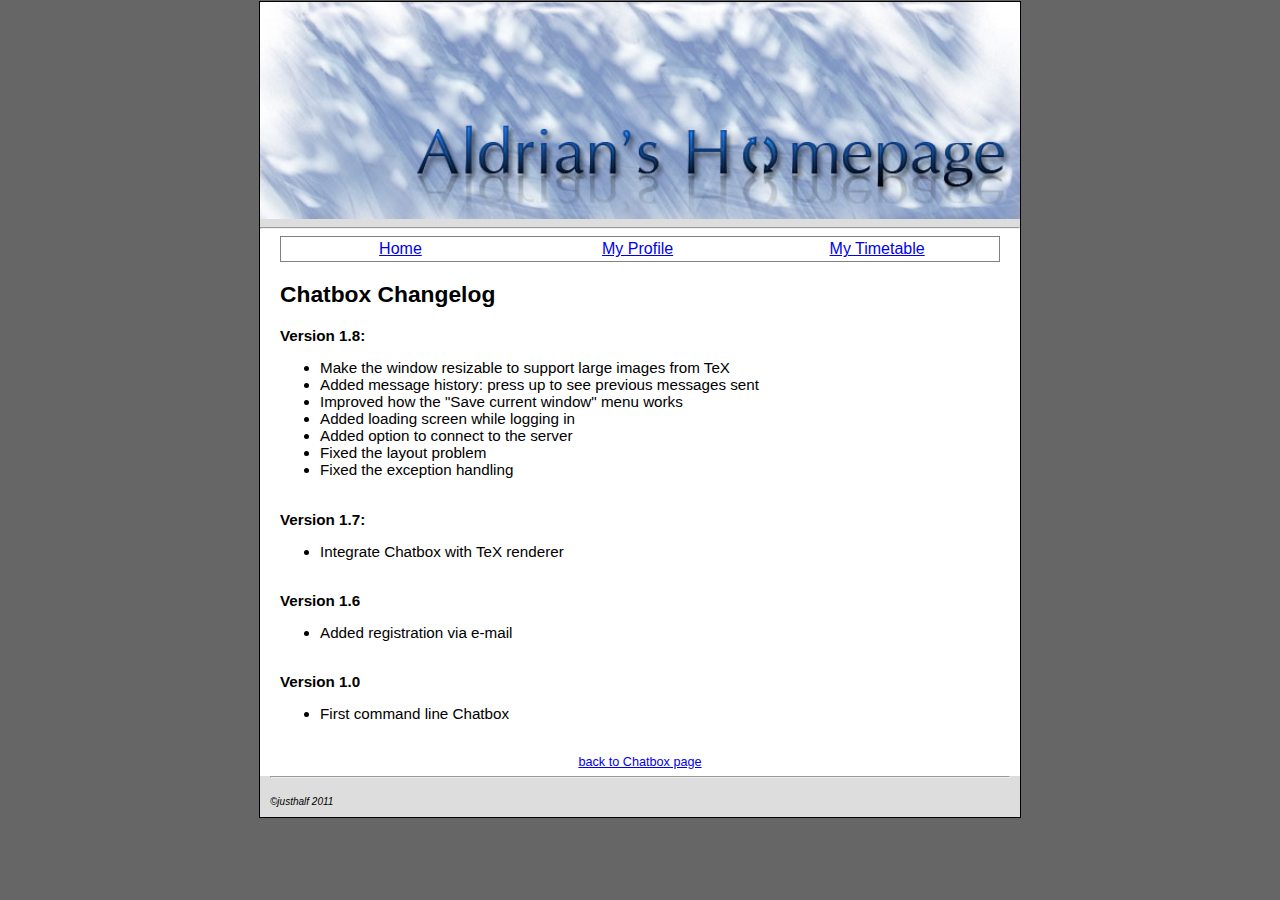
<file: chatbox/changelog.html>
<html>
<head>
	<title>Chatbox - Fast way to send TeX</title>
	<link rel="STYLESHEET" type="text/css" href="../style.css">
</head>

<body class="mainBody">
	<div id="container">
		<div id="header">
			<a href="index.html"><img src="../ah2.jpg" border="0" alt="This is a banner" width="100%"></a>
            <hr />
		</div>
		<div id="mainContent">
	        <table style="text-align:center" frame="border">
		        <tr>
				    <td width="274px"><a href="index.html">Home</a></td>
				    <td width="274px"><a href="hello.html">My Profile</a></td>
				    <td width="274px"><a href="Timetable_sem1_1011.htm">My Timetable</a></td>
			    </tr>
		    </table>
			<h2>Chatbox Changelog</h2>
			<span style="font-weight:bold">Version 1.8:</span><br />
			<ul>
			<li>Make the window resizable to support large images from TeX</li>
			<li>Added message history: press up to see previous messages sent</li>
			<li>Improved how the "Save current window" menu works</li>
			<li>Added loading screen while logging in</li>
			<li>Added option to connect to the server</li>
			<li>Fixed the layout problem</li>
			<li>Fixed the exception handling</li>
			</ul>
			<br />
			<span style="font-weight:bold">Version 1.7:</span><br />
			<ul>
			<li>Integrate Chatbox with TeX renderer</li>
			</ul>
			<br />
			<span style="font-weight:bold">Version 1.6</span><br />
			<ul>
			<li>Added registration via e-mail</li>
			</ul>
			<br />
			<span style="font-weight:bold">Version 1.0</span><br />
			<ul>
			<li>First command line Chatbox</li>
			</ul>
			
			<br />
			<center><a href="../chatbox.html"><span style="font-size:smaller">back to Chatbox page</span></a></center>
		</div>
		<div id="footer">
			<hr />
			<p>&copy;justhalf 2011</p>
		</div>
	</div>
</body>
</html>
</file>
<file: style.css>
.mainBody #header { 
	background: #DDDDDD; 
} 
.mainBody #header h2 {
	margin: 0; /* zeroing the margin of the last element in the #header div will avoid margin collapse - an unexplainable space between divs. If the div has a border around it, this is not necessary as that also avoids the margin collapse */
	padding: 10px 0; /* using padding instead of margin will allow you to keep the element away from the edges of the div */
}
.mainBody #header h3 {
	margin: 0; /* zeroing the margin of the last element in the #header div will avoid margin collapse - an unexplainable space between divs. If the div has a border around it, this is not necessary as that also avoids the margin collapse */
	padding: 10px 0; /* using padding instead of margin will allow you to keep the element away from the edges of the div */
}
.mainBody #header h4 {
	margin: 0; /* zeroing the margin of the last element in the #header div will avoid margin collapse - an unexplainable space between divs. If the div has a border around it, this is not necessary as that also avoids the margin collapse */
	padding: 10px 0; /* using padding instead of margin will allow you to keep the element away from the edges of the div */
}
.mainBody #header #mainbar {
	margin: 0;
	padding: 0 10px;
	text-align: center;
}
.mainBody #mainContent {
	padding: 0 20px; /* remember that padding is the space inside the div box and margin is the space outside the div box */
	background: #FFFFFF;
	text-align: justify;
}
.mainTable tr{
	padding: 2px;
	height: 25px;
	vertical-align: bottom;
}
.mainTable td{
	height: inherit;
}
.mainBody .stickyNotes{
	padding: 5px;
	margin: 0px;
	background: #EEEEEE;
	text-align: left;
	border-color: #CCCCCC;
	border-style: outset;
	display: flex;
	justify-content: center;
	flex-direction: column;
}
.mainBody .verticalStretch {
	height: 100%;
}
.mainBody .center{
	text-align: center;
}
.stickyNotes a {
	display: inline;
}
.mainBody #footer { 
	padding: 0 10px; /* this padding matches the left alignment of the elements in the divs that appear above it. */
	background:#DDDDDD;
} 
.mainBody #footer p {
	margin: 0; /* zeroing the margins of the first element in the footer will avoid the possibility of margin collapse - a space between divs */
	padding: 10px 0; /* padding on this element will create space, just as the the margin would have, without the margin collapse issue */
	font-size: x-small;
	font-style: italic;
}
.facebook {
	text-align:center;
}
.screenshot-holder {
	text-align:center;
}
img {
	max-width:100%;
}
@media screen and (min-width: 761px){
	body {
		font: 95% Verdana, Arial, Helvetica, sans-serif;
		background: #666666;
		margin: 0; /* it's good practice to zero the margin and padding of the body element to account for differing browser defaults */
		padding: 0;
		text-align: center; /* this centers the container in IE 5* browsers. The text is then set to the left aligned default in the #container selector */
		color: #000000;
	}

	/* Tips for Elastic layouts 
	1. Since the elastic layouts overall sizing is based on the user's default fonts size, they are more unpredictable. Used correctly, they are also more accessible for those that need larger fonts size since the line length remains proportionate.
	2. Sizing of divs in this layout are based on the 100% font size in the body element. If you decrease the text size overall by using a font-size: 80% on the body element or the #container, remember that the entire layout will downsize proportionately. You may want to increase the widths of the various divs to compensate for this.
	3. If font sizing is changed in differing amounts on each div instead of on the overall design (ie: #sidebar1 is given a 70% font size and #mainContent is given an 85% font size), this will proportionately change each of the divs overall size. You may want to adjust based on your final font sizing.
	*/
	.mainBody #container {
		width: 50em;  /* this width will create a container that will fit in an 800px browser window if text is left at browser default font sizes */
		background: #FFFFFF;
		margin: 1 auto 0; /* the auto margins (in conjunction with a width) center the page */
		border: 1px solid #000000;
		text-align: left; /* this overrides the text-align: center on the body element. */
	}
}
@media screen and (max-width: 1268px){

	.hamster {
		display: none;
	}

}
@media screen and (max-width: 761px){
	body {
		font: 95% Verdana, Arial, Helvetica, sans-serif;
		background: #666666;
		margin: 0; /* it's good practice to zero the margin and padding of the body element to account for differing browser defaults */
		padding: 0;
		text-align: center; /* this centers the container in IE 5* browsers. The text is then set to the left aligned default in the #container selector */
		color: #000000;
	}

	/* Tips for Elastic layouts 
	1. Since the elastic layouts overall sizing is based on the user's default fonts size, they are more unpredictable. Used correctly, they are also more accessible for those that need larger fonts size since the line length remains proportionate.
	2. Sizing of divs in this layout are based on the 100% font size in the body element. If you decrease the text size overall by using a font-size: 80% on the body element or the #container, remember that the entire layout will downsize proportionately. You may want to increase the widths of the various divs to compensate for this.
	3. If font sizing is changed in differing amounts on each div instead of on the overall design (ie: #sidebar1 is given a 70% font size and #mainContent is given an 85% font size), this will proportionately change each of the divs overall size. You may want to adjust based on your final font sizing.
	*/
	.mainBody #container {
		width: 100%;  /* this width will create a container that will fit in an 800px browser window if text is left at browser default font sizes */
		background: #FFFFFF;
		margin: 0; /* the auto margins (in conjunction with a width) center the page */
		border: none;
		text-align: left; /* this overrides the text-align: center on the body element. */
	}

}
</file>
